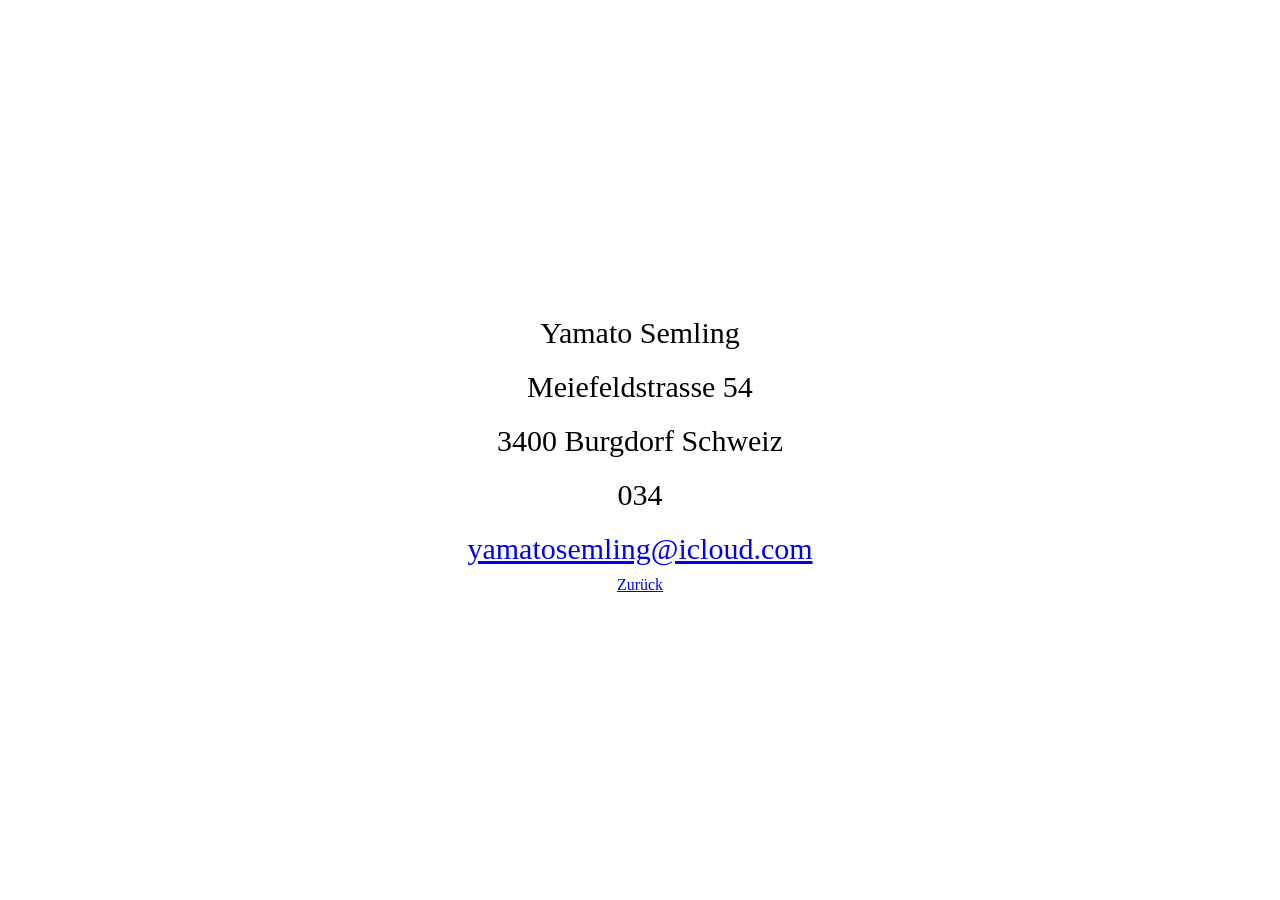
<file: page/impressum/index.html>
<!DOCTYPE html>
<html lang="de">
  <head>
    <meta charset="UTF-8" />
    <meta name="viewport" content="width=device-width, initial-scale=1.0" />
    <link rel="stylesheet" href="style.css" />
    <title>Impressum</title>
  </head>
  <body>
    <div class="impressum-content">
      <p>Yamato Semling</p>
      <p>Meiefeldstrasse 54</p>
      <p>3400 Burgdorf Schweiz</p>
      <p>034</p>
      <p>
        <a href="mailto: yamatosemling@icloud.com">
          yamatosemling@icloud.com
        </a>
      </p>
      <a href="../../">Zurück</a>
    </div>
  </body>
</html>
</file>
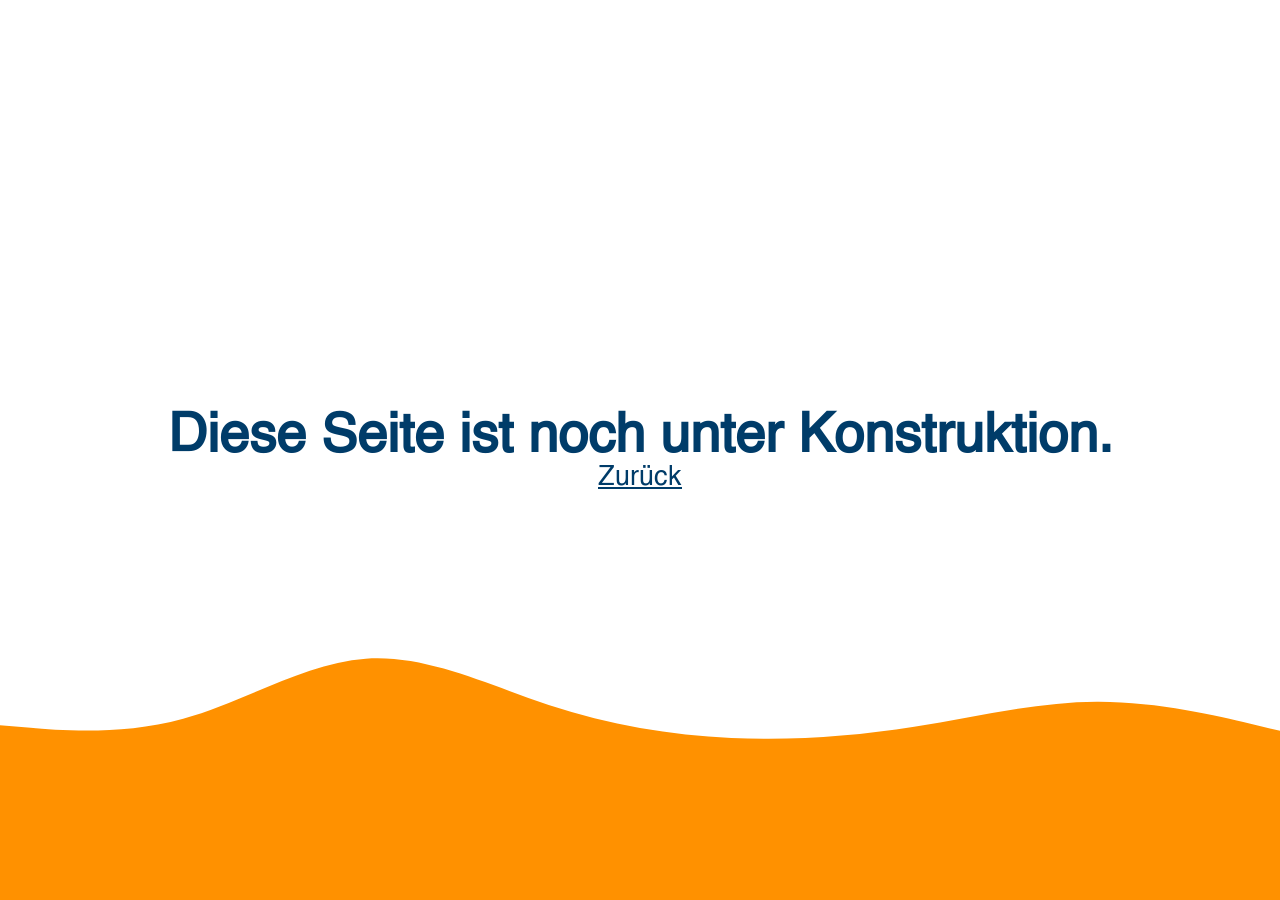
<file: html/construction.html>
<!DOCTYPE html>
<html lang="de">
  <head>
    <meta charset="UTF-8" />
    <meta name="viewport" content="width=device-width, initial-scale=1.0" />
    <title>Unter Konstruktion</title>
    <link rel="stylesheet" href="/css/construction.css" />
  </head>
  <body>
    <div class="hero">
      <h1>Diese Seite ist noch unter Konstruktion.</h1>
      <a href="/index.html">Zurück</a>
    </div>
    <img src="/img/haikei/wave.svg" alt="" />
  </body>
</html>
</file>
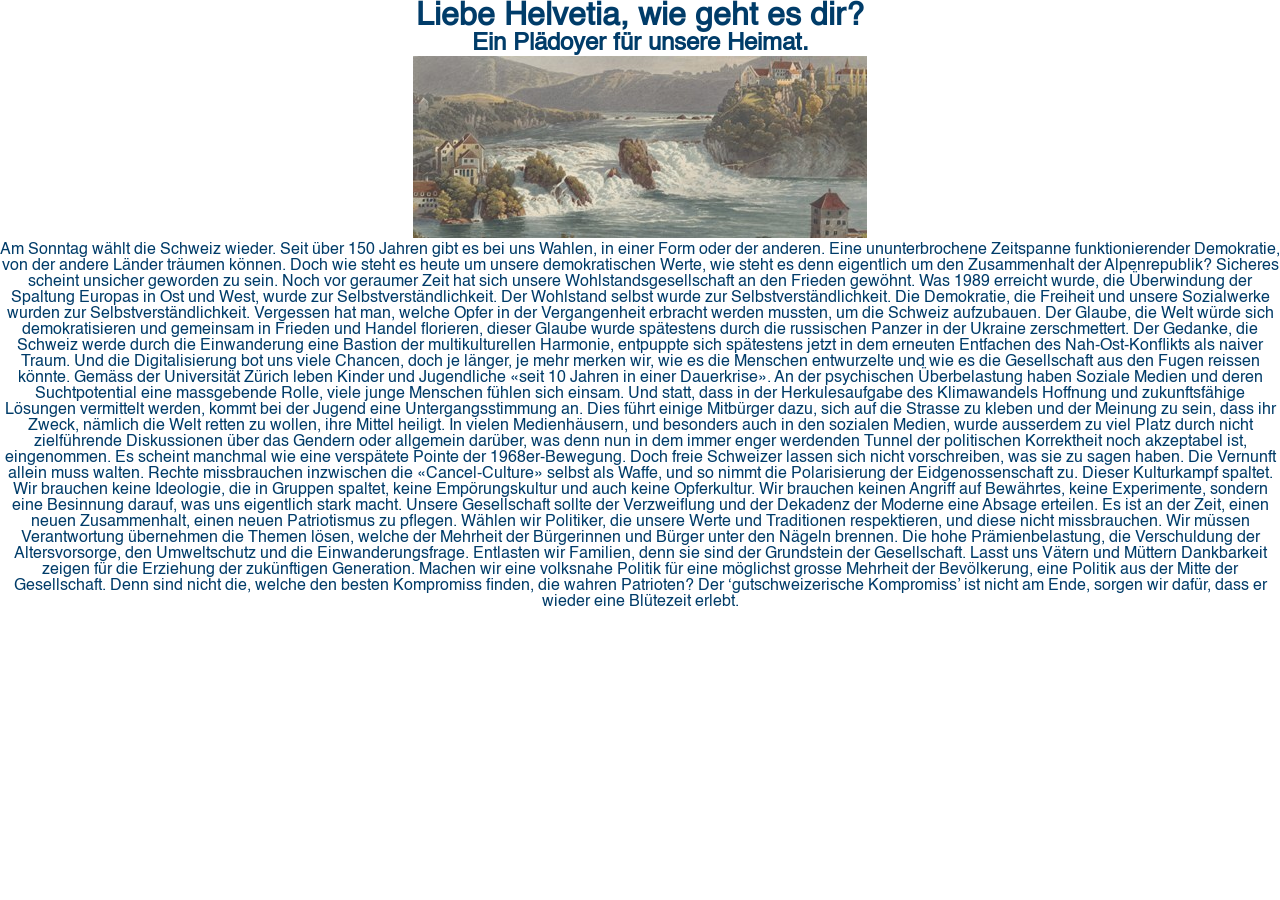
<file: page/points/helvetia.html>
<!DOCTYPE html>
<html lang="de">
  <head>
    <meta charset="UTF-8" />
    <meta name="viewport" content="width=device-width, initial-scale=1.0" />
    <link rel="stylesheet" href="/css/root.css" />
    <link rel="stylesheet" href="points.css" />
    <title>Liebe Helvetia, wie geht es dir?</title>
  </head>
  <body>
    <main>
      <h1 class="title">Liebe Helvetia, wie geht es dir?</h1>
      <h2 class="subtitle">Ein Plädoyer für unsere Heimat.</h2>
      <img src="/img/points/helvetia/rheinfall.jpg" alt="Rheinfall" />
      <div class="content">
        <p>
          Am Sonntag wählt die Schweiz wieder. Seit über 150 Jahren gibt es bei
          uns Wahlen, in einer Form oder der anderen. Eine ununterbrochene
          Zeitspanne funktionierender Demokratie, von der andere Länder träumen
          können. Doch wie steht es heute um unsere demokratischen Werte, wie
          steht es denn eigentlich um den Zusammenhalt der Alpenrepublik?
          Sicheres scheint unsicher geworden zu sein. Noch vor geraumer Zeit hat
          sich unsere Wohlstandsgesellschaft an den Frieden gewöhnt. Was 1989
          erreicht wurde, die Überwindung der Spaltung Europas in Ost und West,
          wurde zur Selbstverständlichkeit. Der Wohlstand selbst wurde zur
          Selbstverständlichkeit. Die Demokratie, die Freiheit und unsere
          Sozialwerke wurden zur Selbstverständlichkeit. Vergessen hat man,
          welche Opfer in der Vergangenheit erbracht werden mussten, um die
          Schweiz aufzubauen. Der Glaube, die Welt würde sich demokratisieren
          und gemeinsam in Frieden und Handel florieren, dieser Glaube wurde
          spätestens durch die russischen Panzer in der Ukraine zerschmettert.
          Der Gedanke, die Schweiz werde durch die Einwanderung eine Bastion der
          multikulturellen Harmonie, entpuppte sich spätestens jetzt in dem
          erneuten Entfachen des Nah-Ost-Konflikts als naiver Traum. Und die
          Digitalisierung bot uns viele Chancen, doch je länger, je mehr merken
          wir, wie es die Menschen entwurzelte und wie es die Gesellschaft aus
          den Fugen reissen könnte. Gemäss der Universität Zürich leben Kinder
          und Jugendliche «seit 10 Jahren in einer Dauerkrise». An der
          psychischen Überbelastung haben Soziale Medien und deren
          Suchtpotential eine massgebende Rolle, viele junge Menschen fühlen
          sich einsam. Und statt, dass in der Herkulesaufgabe des Klimawandels
          Hoffnung und zukunftsfähige Lösungen vermittelt werden, kommt bei der
          Jugend eine Untergangsstimmung an. Dies führt einige Mitbürger dazu,
          sich auf die Strasse zu kleben und der Meinung zu sein, dass ihr
          Zweck, nämlich die Welt retten zu wollen, ihre Mittel heiligt. In
          vielen Medienhäusern, und besonders auch in den sozialen Medien, wurde
          ausserdem zu viel Platz durch nicht zielführende Diskussionen über das
          Gendern oder allgemein darüber, was denn nun in dem immer enger
          werdenden Tunnel der politischen Korrektheit noch akzeptabel ist,
          eingenommen. Es scheint manchmal wie eine verspätete Pointe der
          1968er-Bewegung. Doch freie Schweizer lassen sich nicht vorschreiben,
          was sie zu sagen haben. Die Vernunft allein muss walten. Rechte
          missbrauchen inzwischen die «Cancel-Culture» selbst als Waffe, und so
          nimmt die Polarisierung der Eidgenossenschaft zu. Dieser Kulturkampf
          spaltet. Wir brauchen keine Ideologie, die in Gruppen spaltet, keine
          Empörungskultur und auch keine Opferkultur. Wir brauchen keinen
          Angriff auf Bewährtes, keine Experimente, sondern eine Besinnung
          darauf, was uns eigentlich stark macht. Unsere Gesellschaft sollte der
          Verzweiflung und der Dekadenz der Moderne eine Absage erteilen. Es ist
          an der Zeit, einen neuen Zusammenhalt, einen neuen Patriotismus zu
          pflegen. Wählen wir Politiker, die unsere Werte und Traditionen
          respektieren, und diese nicht missbrauchen. Wir müssen Verantwortung
          übernehmen die Themen lösen, welche der Mehrheit der Bürgerinnen und
          Bürger unter den Nägeln brennen. Die hohe Prämienbelastung, die
          Verschuldung der Altersvorsorge, den Umweltschutz und die
          Einwanderungsfrage. Entlasten wir Familien, denn sie sind der
          Grundstein der Gesellschaft. Lasst uns Vätern und Müttern Dankbarkeit
          zeigen für die Erziehung der zukünftigen Generation. Machen wir eine
          volksnahe Politik für eine möglichst grosse Mehrheit der Bevölkerung,
          eine Politik aus der Mitte der Gesellschaft. Denn sind nicht die,
          welche den besten Kompromiss finden, die wahren Patrioten? Der
          ‘gutschweizerische Kompromiss’ ist nicht am Ende, sorgen wir dafür,
          dass er wieder eine Blütezeit erlebt.
        </p>
      </div>
    </main>
  </body>
</html>
</file>
<file: page/impressum/style.css>
*,
*::after,
*::before {
  margin: 0;
  padding: 0;
  box-sizing: border-box;
}
:root {
  --primary-color: #ff9b00;
  --secondary-color: #003c69;
  /* --primary-color: #18995f;
  --secondary-color: #0e7f4c; */
}
@font-face {
  font-family: "helvetica";
  src: url(../fonts/Helvetica-Font/Helvetica.ttf);
}
::-webkit-scrollbar{
  width: 1;
}

.impressum-content {
    display: flex;
    justify-content: center;
    align-items: center;
    flex-direction: column;
    height: 100vh;
  }
  
  .impressum-content p {
    font-size: 30px;
    margin: 10px;
  }
</file>
<file: css/construction.css>
*,
*::after,
*::before {
  margin: 0;
  padding: 0;
  box-sizing: border-box;
}
:root {
  --primary-color: #ff9b00;
  --secondary-color: #003c69;
  /* --primary-color: #18995f;
  --secondary-color: #0e7f4c; */
}
@font-face {
  font-family: "helvetica";
  src: url(../fonts/Helvetica-Font/Helvetica.ttf);
}
::-webkit-scrollbar{
  width: 1;
}

body {
  font-family: helvetica;
}
body h1{
    font-size: 6vh;
    color: var(--secondary-color);
    z-index: 10;
}
body a{
    font-size: 3vh;
    color: var(--secondary-color);
    text-decoration: underline;
    z-index: 10;
}
body a:active{
    font-size: 3vh;
    color: var(--primary-color);
    text-decoration: underline;
}
body h1::selection, h2::selection, h3::selection, h4::selection, p::selection, img::selection, a::selection {
  color: white;
  background-color: var(--secondary-color);
}

.hero{
    display: flex;
    justify-content: center;
    align-items: center;
    height: 100vh;
    width: 100vw;
    flex-direction: column;
}
img{
    position: absolute;
    bottom: 0;
    width: 100vw;
}
</file>
<file: css/root.css>
*,
*::after,
*::before {
  margin: 0;
  padding: 0;
  box-sizing: border-box;
}
:root {
  --primary-color: #ff9b00;
  --secondary-color: #003c69;
  --tertiary-color: ;
  font-size: 16px;
}
@font-face {
  font-family: "helvetica";
  src: url(../fonts/Helvetica-Font/Helvetica.ttf);
}
::-webkit-scrollbar {
  width: 0;
}

html {
  scroll-behavior: smooth;
}

body {
  font-family: helvetica;
}

body h1,
h2,
h3,
h4,
p,
a {
  color: var(--secondary-color);
}

body h1::selection,
h2::selection,
h3::selection,
h4::selection,
p::selection,
img::selection,
a::selection {
  color: white;
  background-color: var(--secondary-color);
}
</file>
<file: page/points/points.css>
main {
  text-align: center;
}
</file>
